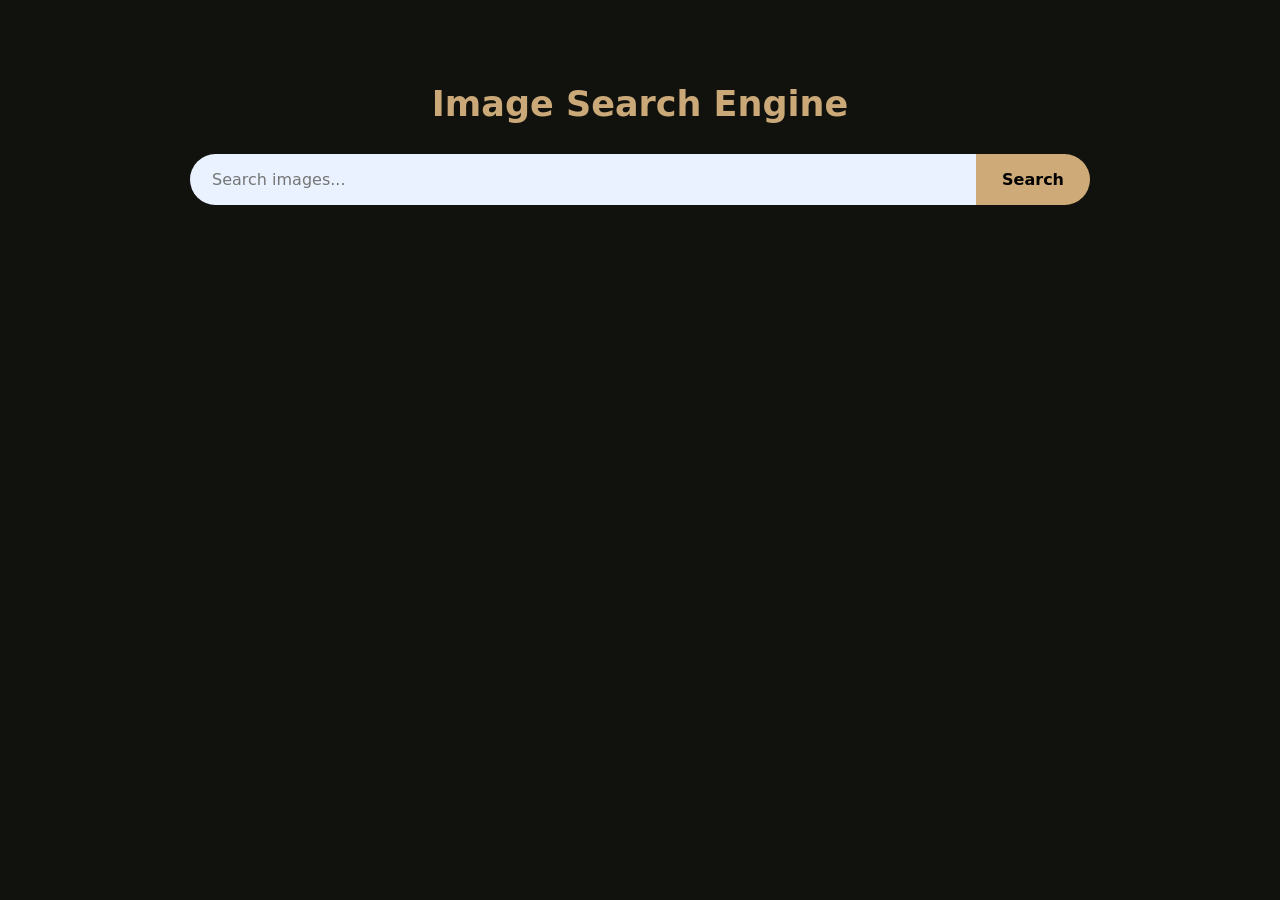
<file: index.html>
<!DOCTYPE html>
<html lang="en">
<head>
  <meta charset="UTF-8">
  <meta name="viewport" content="width=device-width, initial-scale=1.0">
  <title>Image Search Engine</title>
  <link rel="stylesheet" href="image.css">
</head>

<body>
  <div class="container">
    <h1><b>Image Search Engine</b></h1>

    <form id="search-form">
      <input type="text" id="search-input"  placeholder="Search images..." required>
      <button type="submit">Search</button>
    </form>
    <br>

    <div id="result" class="image-grid"></div>

    <button id="load-more" class="load-btn" style="display:none;">Load More</button>
  </div>

  <script src="image.js"></script>
</body>
</html>
</file>
<file: image.css>
* {
  margin: 0;
  padding: 0;
  box-sizing: border-box;
  font-family: system-ui, -apple-system, BlinkMacSystemFont, "Segoe UI", sans-serif;
}
body {
  background: #11120d;
  color: #f9fafb;
  min-height: 100vh;
}
.container {
  max-width: 1000px;
  margin: 0 auto;
  padding: 24px 16px 40px;
  text-align: center;
}
h1 {
  font-size: 35px;
  font-weight: bolder;
  font-family: 'Franklin Gothic Medium', 'Arial Narrow', Arial, sans-serif;
  margin: 60px auto 30px;
  color: #caa878;
}
#search-form {
  display: flex;
  align-items: center;
  max-width: 900px;
  margin: 0 auto 30px;
}


#search-input {
 flex: 1;
  padding: 16px 22px;
  font-size: 16px;
  border-radius: 999px 0 0 999px; /* left rounded */
  border: none;
  outline: none;
  background: #eaf2ff;
  color: #000;
}

#search-input:focus {
  border-color: #caa878;
}

button {
  padding: 16px 26px;
  font-size: 16px;
  border-radius: 0 999px 999px 0;
  border: none;
  background: #ceaa78;
  color: #000;
  font-weight: 600;
  cursor: pointer;
  margin-left: -1px;
}

button:hover {
    background: #ffe9bed4;

}
.image-grid {
  margin-top: 20px;
  display: grid;
  grid-template-columns: repeat(auto-fill, minmax(220px, 1fr));
  gap: 16px;
}

.image-card {
  position: relative;
  overflow: hidden;
  border-radius: 16px;
  background: #020617;
  transition: box-shadow 0.3s ease;
}

.image-card:hover {
  box-shadow: 0 12px 30px rgba(202, 168, 120, 0.25);
}

.image-card img {
  width: 100%;
  height: 220px;
  object-fit: cover;
  display: block;
  transition: transform 0.3s ease;
}

.image-card:hover img {
  transform: scale(1.08);
}

.image-info {
  position: absolute;
  bottom: 0;
  left: 0;
  right: 0;
  padding: 10px 12px;
  font-size: 13px;
  background: linear-gradient(to top, rgba(0,0,0,0.75), transparent);
  text-align: left;
}
.load-btn {
  margin-top: 30px;
  width: 15%;
  height: 40px;
  padding: 0;
}

/* responsive - mobile */
@media (max-width: 600px) {

  .container {
    width: 100%;
    min-height: 100vh;
    padding: 20px 14px 40px;
  }

  h1 {
    font-size: 26px;
    margin: 20px 0 22px;
  }
  #search-form {
    display: flex;
    flex-direction: row;    
    align-items: stretch;
    gap: 0px;
  }

  #search-input {
    flex: 1;
    padding: 14px 18px;
    font-size: 15px;
    border-radius: 999px 0 0 999px; 
    border-right: none; 
    border: none;
    outline: none;           
  }
  
  button {
    height: 50px;
    /* width: 25%; */
    padding: 14px 20px;
    font-size: 15px;
    border-radius:0 999px 999px 0;
    border: none;
    margin-left: -1px;
    white-space: nowrap; 
    border-bottom-left-radius: 0;
    border-top-left-radius: 0;
    
  }

  .image-grid {
    display: grid;
    grid-template-columns: repeat(2, 1fr); /* ✅ 2 images per row */
    gap: 16px;
    margin-top: 24px;
  }

  .image-card {
    width: 100%;
    border-radius: 18px;
    overflow: hidden;
  }

  .image-card img {
    width: 100%;
    height: 200px; /* ✅ big but balanced */
    object-fit: cover;
    border-radius: 18px;
  }

  .image-info {
    font-size: 12px;
    padding: 8px 10px;
  }
}


.load-btn{
  width: 28%;
  border-radius: 15px;
  padding: 0px;
  font-size: 18px;
  font-weight: bold;
}


@media (max-width: 768px) {

  h1 {
    font-size: 30px;
    margin-top: 40px;
  }

  #search-input {
    width: 65%;
  }

  .image-grid {
    grid-template-columns: repeat(2, 1fr);
  }
}

/* =====================
   SMALL LAPTOP (≤ 1024px)
===================== */
@media (max-width: 1024px) {
  .image-grid {
    grid-template-columns: repeat(auto-fill, minmax(200px, 1fr));
  }
}
</file>
